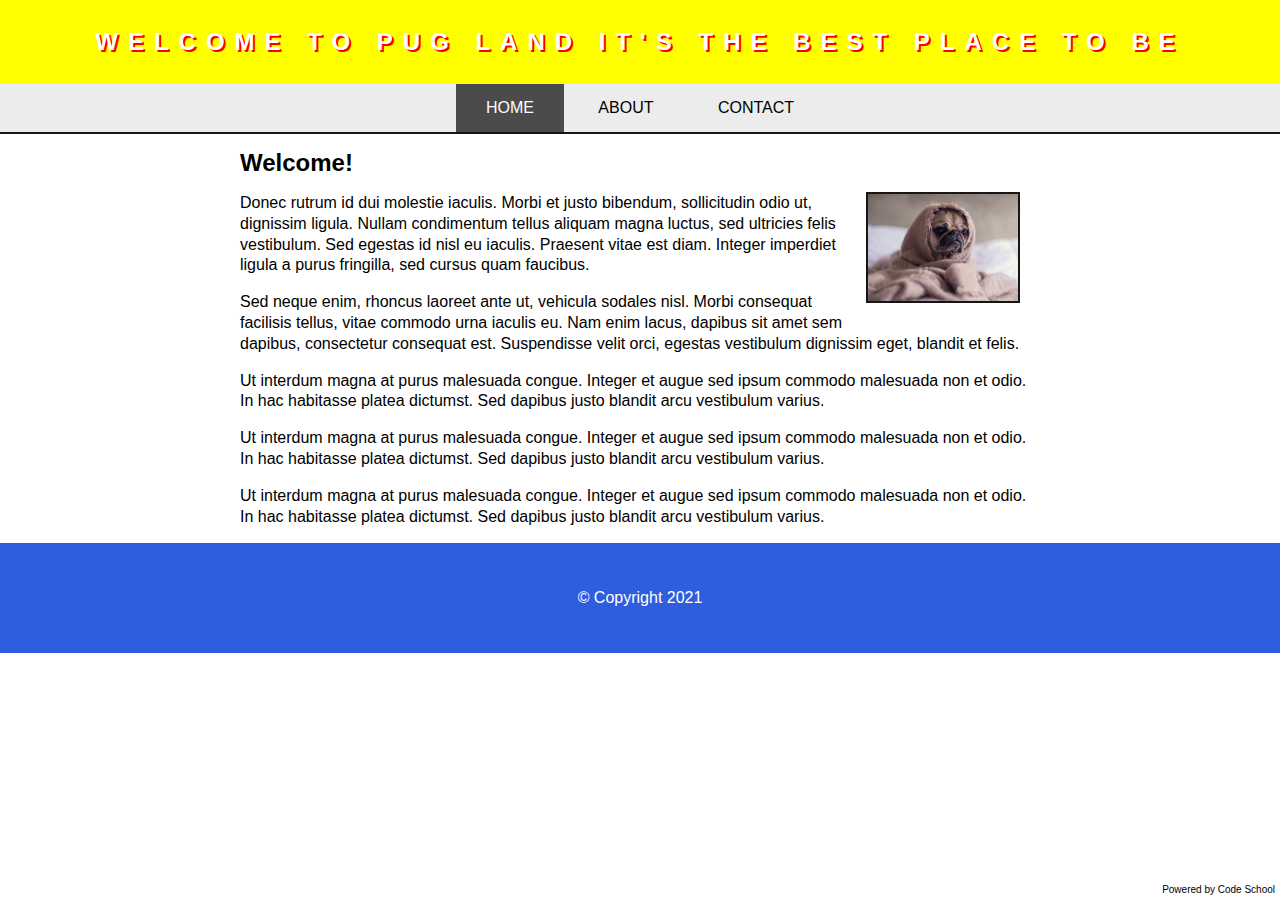
<file: index.html>
<!doctype html>
<html>
<head>
	<meta charset="UTF-8">
	<title>pugs are great</title>
	<link rel="icon" href="img/favicon.ico">
	<link rel="stylesheet" href="main.css">
</head>
<body>
	
	<header>
		
		<h1>Welcome to Pug Land it's the best place to be</h1>

		<nav>
			<a href="index.html" id="active">Home</a>
			<a href="about.html">About</a>
			<a href="contact.html">Contact</a>
		</nav>

	</header>

	<div id="content">

		<h2>Welcome!</h2>

		<img src="img/home-pic.jpg" alt="" id="intro-image">

		<p>
			Donec rutrum id dui molestie iaculis. Morbi et justo bibendum, 
			sollicitudin odio ut, dignissim ligula. Nullam condimentum tellus 
			aliquam magna luctus, sed ultricies felis vestibulum. Sed egestas id 
			nisl eu iaculis. Praesent vitae est diam. Integer imperdiet ligula a 
			purus fringilla, sed cursus quam faucibus.
		</p>

		<p>
			Sed neque enim, rhoncus laoreet ante ut, vehicula sodales nisl. 
			Morbi consequat facilisis tellus, vitae commodo urna iaculis eu. 
			Nam enim lacus, dapibus sit amet sem dapibus, consectetur 
			consequat est. Suspendisse velit orci, egestas vestibulum 
			dignissim eget, blandit et felis.
		</p>

		<p>
			Ut interdum magna at purus malesuada congue. Integer et augue 
			sed ipsum commodo malesuada non et odio. In hac habitasse 
			platea dictumst. Sed dapibus justo blandit arcu vestibulum 
			varius.
		</p>
		<p>
			Ut interdum magna at purus malesuada congue. Integer et augue 
			sed ipsum commodo malesuada non et odio. In hac habitasse 
			platea dictumst. Sed dapibus justo blandit arcu vestibulum 
			varius.
		</p>
		<p>
			Ut interdum magna at purus malesuada congue. Integer et augue 
			sed ipsum commodo malesuada non et odio. In hac habitasse 
			platea dictumst. Sed dapibus justo blandit arcu vestibulum 
			varius.
		</p>

	</div>

	<span id="powered-by">Powered by Code School</span>

	<footer>
	<p id="footer-copy">	&copy; Copyright 2021 </p>
	</footer>

</body>
</html>
</file>
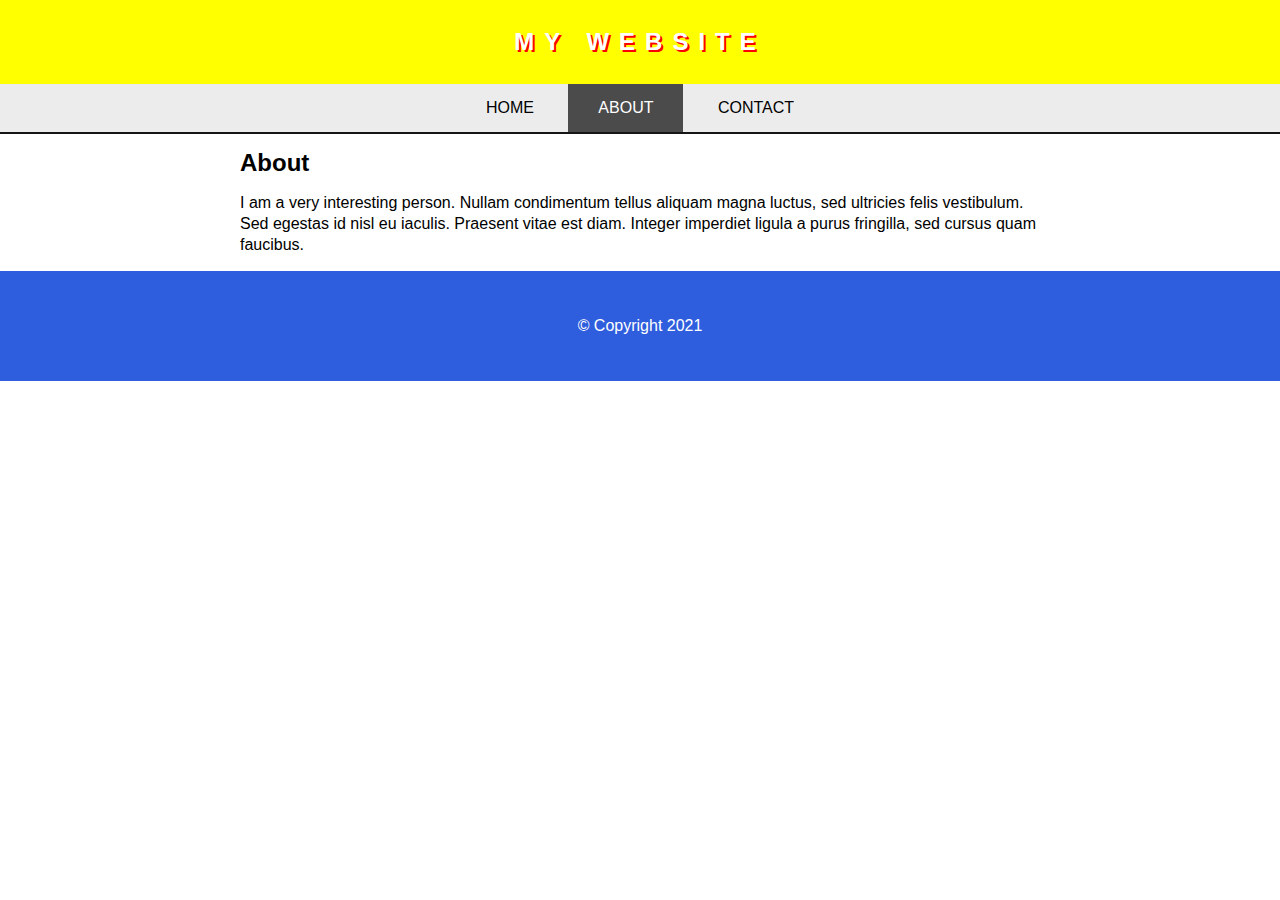
<file: about.html>
<!doctype html>
<html>
<head>
	<meta charset="UTF-8">
	<title></title>
	<link rel="stylesheet" href="main.css">
</head>
<body>
	
	<header>
		
		<h1>My website</h1>

		<nav>
			<a href="index.html">Home</a>
			<a href="about.html" id="active">About</a>
			<a href="contact.html">Contact</a>
		</nav>

	</header>

	<div id="content">

		<h2>About</h2>

		<p>
			I am a very interesting person. Nullam condimentum tellus 
			aliquam magna luctus, sed ultricies felis vestibulum. Sed egestas id 
			nisl eu iaculis. Praesent vitae est diam. Integer imperdiet ligula a 
			purus fringilla, sed cursus quam faucibus.
		</p>

	</div>

</body>
<footer>
	<p id="footer-copy">	&copy; Copyright 2021 </p>
	</footer>
</html>
</file>
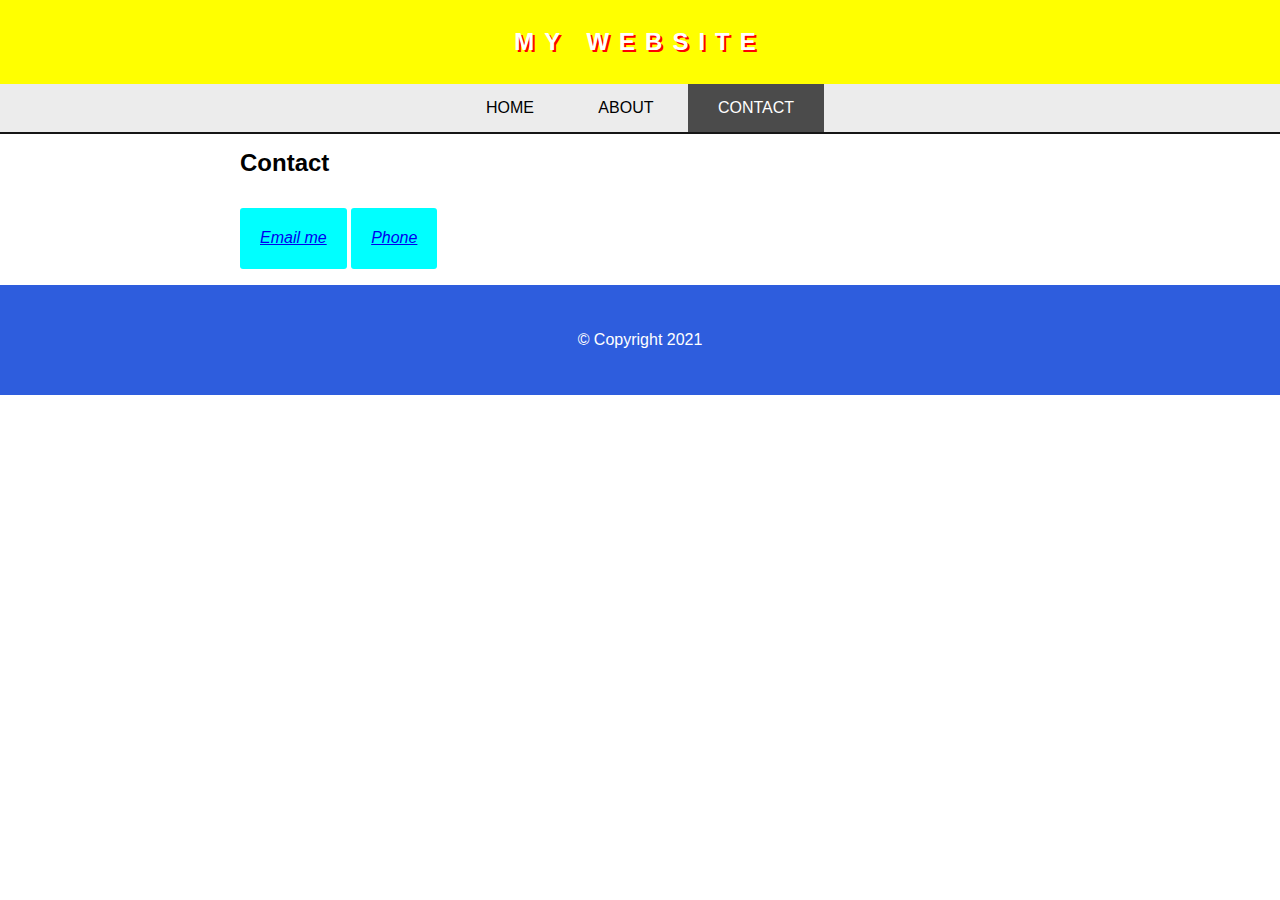
<file: contact.html>
<!doctype html>
<html>
<head>
	<meta charset="UTF-8">
	<title></title>
	<link rel="stylesheet" href="main.css">
</head>
<body>
	
	<header>
		
		<h1>My website</h1>

		<nav>
			<a href="index.html">Home</a>
			<a href="about.html">About</a>
			<a href="contact.html" id="active">Contact</a>
		</nav>

	</header>

	<div id="content">

		<h2>Contact</h2>

		<address>
			<p class="contact-button"><a href="mailto:williamparry@gmail.com?subject=Email Subject&body=Contents of email">Email me</a></p>
			<p class="contact-button"><a href="tel:+123456789">Phone</a></p>
		</address>

	</div>

</body>
<footer>
	<p id="footer-copy">	&copy; Copyright 2021 </p>
	</footer>
</html>
</file>
<file: main.css>
body {
	margin: 0; /* Remove browser CSS margin */
	font-family: arial;
}

header {

}

header h1 {
	margin: 0;
	background: rgb(46, 93, 221);
	padding: 30px;
	color: #fff;
	text-align: center;
	font-size: 24px;
	line-height: 1;
	letter-spacing: 10px;
	text-transform: uppercase;
	font-family: 'Gill Sans', 'Gill Sans MT', Calibri, 'Trebuchet MS', sans-serif;
	text-shadow: 2px 2px #ff0000;
	transition-duration: 2s;
}

header h1:hover {
	background-color: yellow;

}

header nav {
	background: #ececec;
	border-bottom: 2px solid #161616;
	text-align: center;
}

header nav a {
	display: inline-block;
	padding: 15px 30px;
	color: #000;
	text-decoration: none;
	text-transform: uppercase;
}

header nav a#active {
	background: rgba(22, 22, 22, 0.75);
	color: #fff;
}

#content {
	width: 800px;
	margin: 0 auto; /* How to align in the center */
}

#content h2 {
	margin: 15px 0;
}

#content p {
	line-height: 130%;
}

#powered-by {
	position: absolute;
    bottom: 5px;
    right: 5px;
    color: rgb(0, 0, 0);
    font-size: 10px;
}

footer {
	margin: 0;
	background: rgb(46, 93, 221); 
	padding: 30px;
	text-align: center;
}

#footer-copy {
color: white;
}

#intro-image {
	width: 150px;
	border: 2px solid #161616;
	float: right;
	margin: 0px 20px 20px 20px;
}

#intro-image:hover {
	/* Start the shake animation and make the animation last for 0.5 seconds */
	animation: shake 0.5s;
  
	/* When the animation is finished, start again */
	animation-iteration-count: infinite;
  }
  
  @keyframes shake {
	0% { transform: translate(1px, 1px) rotate(0deg); }
	10% { transform: translate(-1px, -2px) rotate(-1deg); }
	20% { transform: translate(-3px, 0px) rotate(1deg); }
	30% { transform: translate(3px, 2px) rotate(0deg); }
	40% { transform: translate(1px, -1px) rotate(1deg); }
	50% { transform: translate(-1px, 2px) rotate(-1deg); }
	60% { transform: translate(-3px, 1px) rotate(0deg); }
	70% { transform: translate(3px, 1px) rotate(-1deg); }
	80% { transform: translate(-1px, -1px) rotate(1deg); }
	90% { transform: translate(1px, 2px) rotate(0deg); }
	100% { transform: translate(1px, -2px) rotate(-1deg); }
  }

  .contact-button {
	  padding: 20px;
	  background: aqua;
	  display: inline-block;
	  border-radius: 3px;
  }
  .contact-button:hover {
	padding: 20px;
	background: rgb(31, 39, 158);
	display: inline-block;
	border-radius: 3px;
}
</file>
